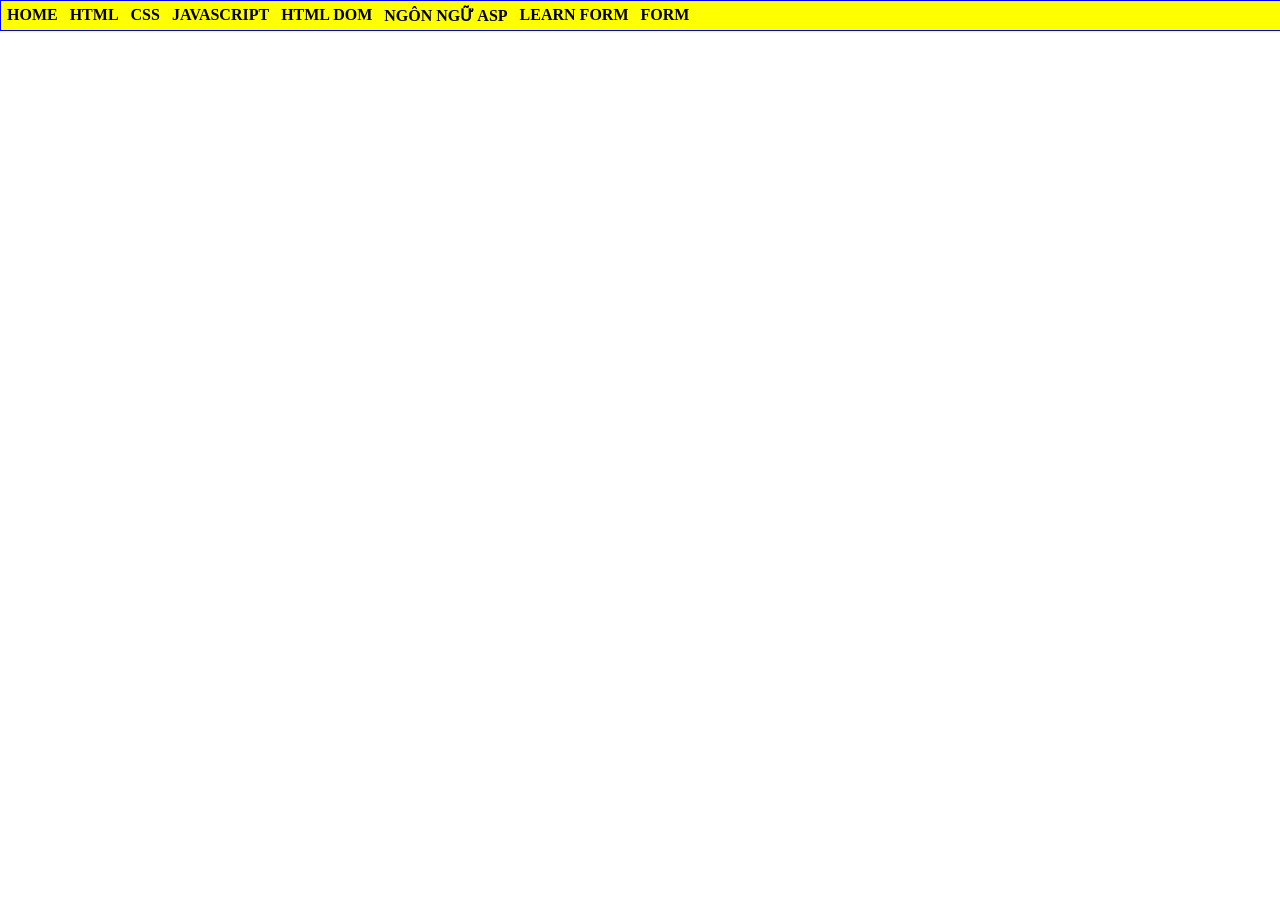
<file: index.html>
<html>
    <head>
        <title>Lê Thị Ngọc Hân - K244161781</title>
        <style>
            @import url(css/main.css);
        </style>
    </head>
    <body>
        <div id="container">  
        <ul>
        <li> <a href="cv_xin_viec/myCV.html">HOME</a></li>
        <li> <a href="#">HTML</a></li>
        <li> <a href="#">CSS</a>
            <ul>
            <li> <a href="Ex42/Bai42.html">Bài tập 42</a></li>
            <li> <a href="#">GIAO DIỆN VỚI CSS</a></li>
            <li> <a href="#">CSS NÂNG CAO</a></li>
            </ul>
        </li>
        <li> <a href="#">JAVASCRIPT</a>
        <ul>
            <li> <a href="#">LESSON 01</a></li>
            <li> <a href="#">LESSON 02</a></li>
            <li> <a href="#">LESSON 03</a></li>
        </ul>
        </li>
        <li> <a href="#">HTML DOM</a></li>
        <li> <a href="#">NGÔN NGỮ ASP</a></li>
        <li> <a href="#">LEARN FORM</a>
        <ul>
            <li> <a href="LearnForm/ClientGet.html">CLIENT GET</a></li>
            <li> <a href="LearnForm/ServerGet.html">SERVER GET</a></li>
        </ul>
        <li> <a href="#">FORM</a>
        <ul>
            <li> <a href="Ex48/Register.html">Bài 48</a></li>
            <li> <a href="Ex49/OnlineClassifield.html">Bài 49</a></li>
            <li> <a href="Ex50/TravelExpenseReport.html">Bài 50</a></li>
        </ul>
        </ul>

        </div>
    </body>
</html>
</file>
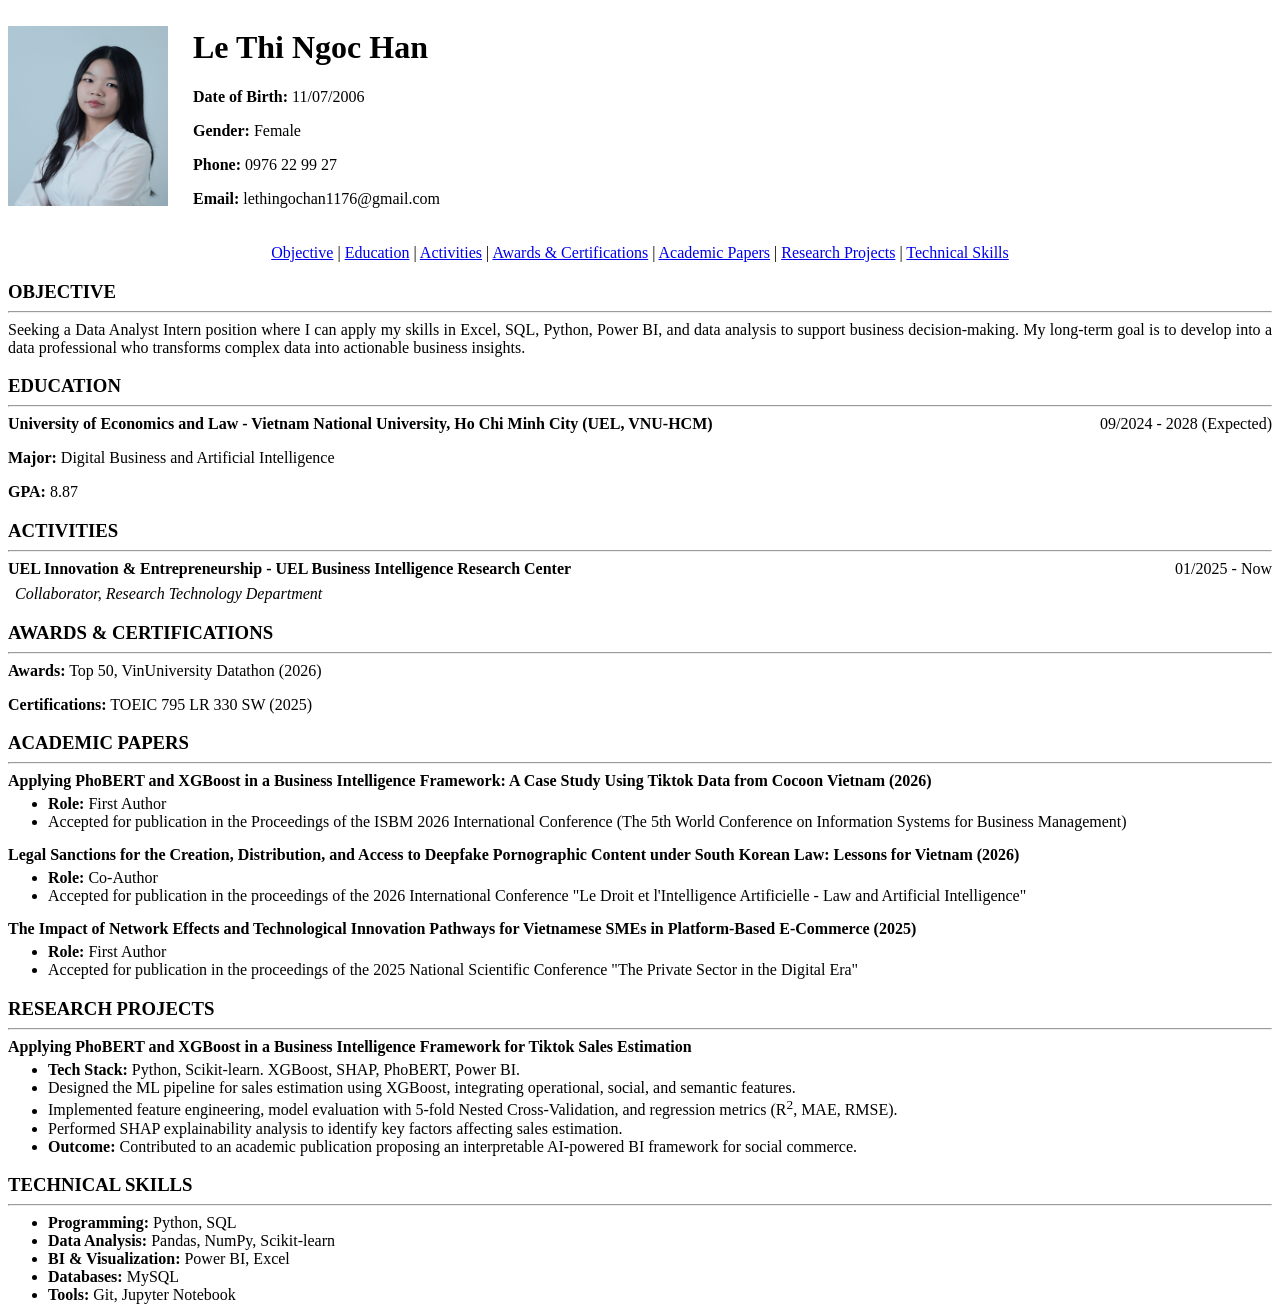
<file: cv_xin_viec/myCV.html>
<html>
    <head>
        <title>CV_Le Thi Ngoc Han</title>
    </head>
    <body>
        <div style="display: flex; align-items: center; gap: 25px; margin-bottom: 20px;">
            <img src="images/LeThiNgocHan.jpg" height="180" width="160"/>
            <div>
                <h1>Le Thi Ngoc Han</h1>
                <p><b>Date of Birth:</b> 11/07/2006</p>
                <p><b>Gender:</b> Female</p>
                <p><b>Phone:</b> 0976 22 99 27</p>
                <p><b>Email:</b> lethingochan1176@gmail.com</p>
            </div>
        </div>
        <p style="text-align: center;">
            <a href="#objective">Objective</a> | 
            <a href="#education">Education</a> | 
            <a href="#activities">Activities</a> |
            <a href="#awards_certifications">Awards & Certifications</a> |
            <a href="#papers">Academic Papers</a> |
            <a href="#projects">Research Projects</a> | 
            <a href="#skills">Technical Skills</a>
        </p>
        
        <h3 id="objective" style="margin-bottom: 0;">OBJECTIVE</h3>
        <hr/>
        <p style="text-align: justify; margin: 0;">Seeking a Data Analyst Intern position where I can apply my skills in Excel, SQL, Python, Power BI, and data analysis to support business decision-making. My long-term goal is to develop into a data professional who transforms complex data into actionable business insights.</p>
        
        <h3 id="education" style="margin-bottom: 0;">EDUCATION</h3>
        <hr/>
        <div style="display: flex; justify-content: space-between; align-items: baseline;">
            <p style="margin: 0;"><b>University of Economics and Law - Vietnam National University, Ho Chi Minh City (UEL, VNU-HCM)</b></p>
            <span>09/2024 - 2028 (Expected)</span>
        </div>
        <p><b>Major:</b> Digital Business and Artificial Intelligence</p>
        <p><b>GPA:</b> 8.87</p>
        </ul>

        <h3 id="activities" style="margin-bottom: 0;">ACTIVITIES</h3>
        <hr/>
        <div style="display: flex; justify-content: space-between; align-items: baseline;">
            <p style="margin: 0;"><b>UEL Innovation & Entrepreneurship - UEL Business Intelligence Research Center</b></p>
            <span>01/2025 - Now</span>
        </div>
        <p style="margin: 7;"><i>Collaborator, Research Technology Department</i></p>

        <h3 id="awards_certifications" style="margin-bottom: 0;">AWARDS & CERTIFICATIONS</h3>
        <hr/>
        <p style="margin: 0;"><b>Awards:</b> Top 50, VinUniversity Datathon (2026)</p>
        <p><b>Certifications:</b> TOEIC 795 LR 330 SW (2025)</p>

        <h3 id="papers" style="margin-bottom: 0;">ACADEMIC PAPERS</h3>
        <hr/>
        <p style="margin: 0; text-align: justify;"><b>Applying PhoBERT and XGBoost in a Business Intelligence Framework: A Case Study Using Tiktok Data from Cocoon Vietnam (2026)</b></p>
        <ul style="margin-top: 5px; margin-bottom: 15px; text-align: justify;">
            <li><b>Role:</b> First Author</li>
            <li>Accepted for publication in the Proceedings of the ISBM 2026 International Conference (The 5th World Conference on Information Systems for Business Management)</li>
        </ul>
        <p style="margin: 0; text-align: justify;"><b>Legal Sanctions for the Creation, Distribution, and Access to Deepfake Pornographic Content under South Korean Law: Lessons for Vietnam (2026)</b></p>
        <ul style="margin-top: 5px; margin-bottom: 15px; text-align: justify;">
            <li><b>Role:</b> Co-Author</li>
            <li>Accepted for publication in the proceedings of the 2026 International Conference "Le Droit et l'Intelligence Artificielle - Law and Artificial Intelligence"</li>
        </ul>
        <p style="margin: 0; text-align: justify;"><b>The Impact of Network Effects and Technological Innovation Pathways for Vietnamese SMEs in Platform-Based E-Commerce (2025)</b></p>
        <ul style="margin-top: 5px; margin-bottom: 15px; text-align: justify;">
            <li><b>Role:</b> First Author</li>
            <li>Accepted for publication in the proceedings of the 2025 National Scientific Conference "The Private Sector in the Digital Era"</li>
        </ul>

        <h3 id="projects" style="margin-bottom: 0;">RESEARCH PROJECTS</h3>
        <hr/>
        <p style="margin: 0;"><b>Applying PhoBERT and XGBoost in a Business Intelligence Framework for Tiktok Sales Estimation</b></p>
        <ul style="margin-top: 5px; text-align: justify;">
            <li><b>Tech Stack:</b> Python, Scikit-learn. XGBoost, SHAP, PhoBERT, Power BI.</li>
            <li>Designed the ML pipeline for sales estimation using XGBoost, integrating operational, social, and semantic features.</li>
            <li>Implemented feature engineering, model evaluation with 5-fold Nested Cross-Validation, and regression metrics (R<sup>2</sup>, MAE, RMSE).</li>
            <li>Performed SHAP explainability analysis to identify key factors affecting sales estimation.</li>
            <li><b>Outcome:</b> Contributed to an academic publication proposing an interpretable AI-powered BI framework for social commerce.</li>
        </ul>

        <h3 id="skills" style="margin-bottom: 0;">TECHNICAL SKILLS</h3>
        <hr/>
        <ul style="margin: 0; text-align: justify;">
            <li><b>Programming:</b> Python, SQL</li>
            <li><b>Data Analysis:</b> Pandas, NumPy, Scikit-learn</li>
            <li><b>BI & Visualization:</b> Power BI, Excel</li>
            <li><b>Databases:</b> MySQL</li>
            <li><b>Tools:</b> Git, Jupyter Notebook</li>
        </ul>
    </body>
</html>
</file>
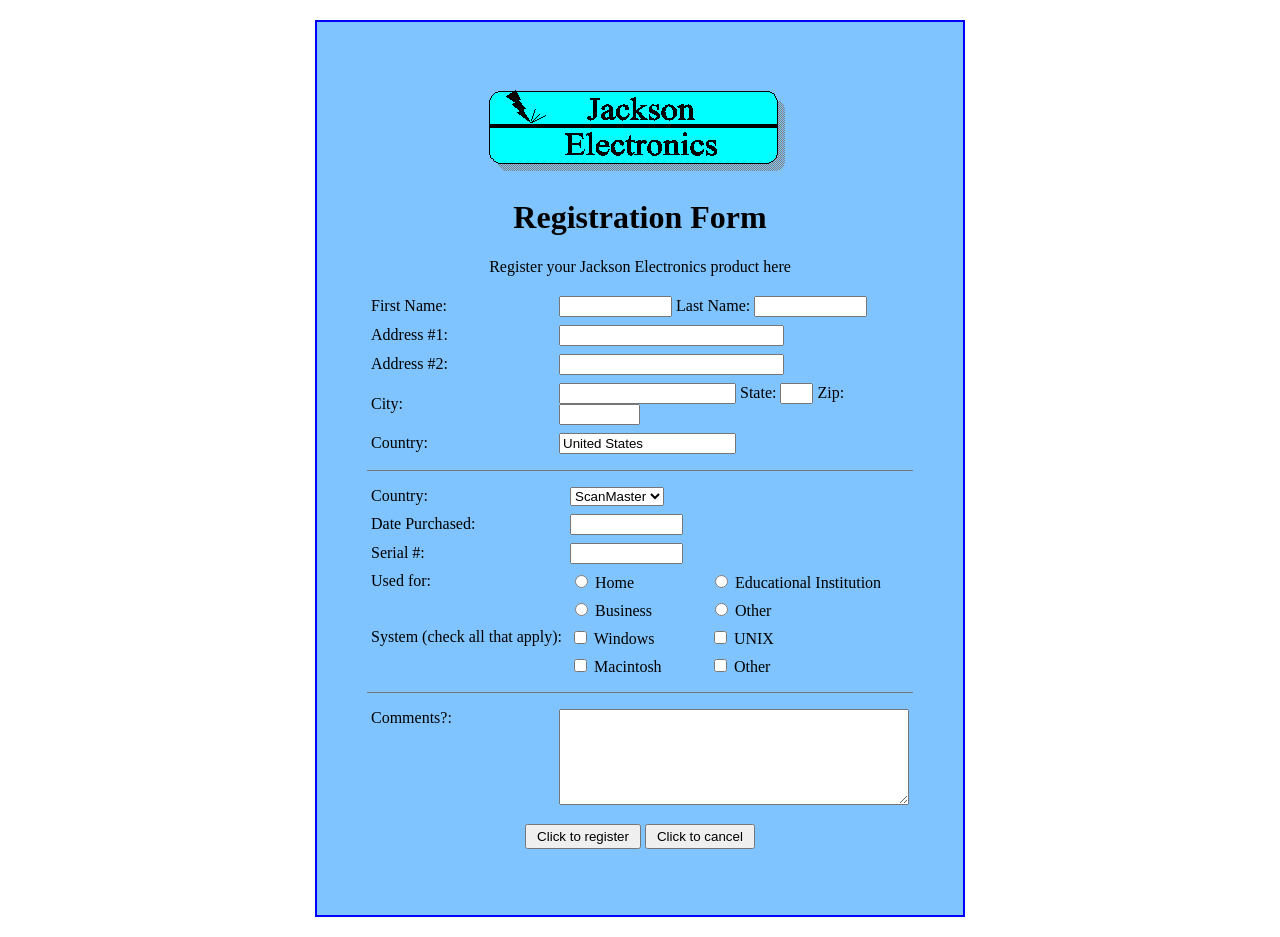
<file: Ex48/Register.html>
<html>
    <head>
        <title>Register</title>
        <style>
        body {
            margin: 20px;
            justify-content: center;
        }
        .container {
            width: 650px;
            margin: 0 auto;
            border: 2px solid #0000ff;
            background-color: #80c4ff;
            padding: 50px;
            box-sizing: border-box;
        }
        .title {
            text-align: center;
            font-size: 24px;
            font-weight: bold;
            margin-bottom: 5px;
        }
        .subtitle {
            text-align: center;
            font-size: 14px;
            margin-top: 0;
            margin-bottom: 15px;
        }
        table {
            width: 100%;
            border-collapse: collapse;
        }
        td {
            padding: 4px;
            vertical-align: middle;
        }
        .label-col {
            white-space: nowrap;
            width: 180px;
        }
        hr {
            border: none;
            border-top: 1px solid #777;
            margin: 12px 0;
        }
        textarea {
            width: 100%;
            box-sizing: border-box;
        }
        .button-group {
            text-align: center;
            margin-top: 15px;
        }
        .button-group input {
            padding: 3px 10px;
            cursor: pointer;
        }
        </style>
    </head>
    <body>
        <div class="container">
            <p align="center">
                <img src="images/Jackson.gif" alt="Jackson Electronics">
            </p>
            <h1 style="text-align: center;">Registration Form</h1>
            <p style="text-align: center;">Register your Jackson Electronics product here</p>
            <form name="registerForm">
                <table>
                    <tr>
                        <td class="label-col"><label for="firstname">First Name:</label></td>
                        <td colspan="2">
                            <input type="text" id="firstname" name="firstname" size="12">
                            <label for="lastname">Last Name:</label>
                            <input type="text" id="lastname" name="lastname" size="12">
                        </td>
                    </tr>
                    <tr>
                        <td class="label-col"><label for="address1">Address #1:</label></td>
                        <td colspan="2"><input type="text" id="address1" name="address1" size="26"></td>
                    </tr>
                    <tr>
                        <td class="label-col"><label for="address2">Address #2:</label></td>
                        <td colspan="2"><input type="text" id="address2" name="address2" size="26"></td>
                    </tr>
                    <tr>
                        <td class="label-col"><label for="city">City:</label></td>
                        <td colspan="2">
                            <input type="text" id="city" name="city">
                            <label for="state">State:</label> 
                            <input type="text" id="state" name="state" size="2">
                            <label for="zip">Zip:</label> 
                            <input type="text" id="zip" name="zip" size="8">
                    </tr>
                    <tr>
                        <td class="label-col"><label for="country">Country:</label></td>
                        <td><input type="text" id="country" name="country" value="United States"></td>
                    </tr>
                </table>

                <hr/>

                <table>
                    <tr>
                        <td class="label-col"><label for="product">Country:</label></td>
                        <td>
                            <select id="product" name="product">
                                <option value="ScanMaster">ScanMaster</option>
                                <option value="PrinterPro">PrinterPro</option>
                                <option value="SmartTV">SmartTV</option>
                            </select>
                        </td>
                    </tr>
                    <tr>
                        <td class="label-col"><label for="date_purchased">Date Purchased:</label></td>
                        <td><input type="text" id="date_purchased" name="date_purchased" size="12"></td>
                    </tr>
                    <tr>
                        <td class="label-col"><label for="serial">Serial #:</label></td>
                        <td><input type="text" id="serial" name="serial" size="12"></td>
                    </tr>
                    <tr>
                        <td class="label-col" style="vertical-align: top;">Used for:</td>
                        <td>
                            <input type="radio" name="used_for" value="Home" id="home">
                            <label for="home">Home</label>
                        </td>
                        <td>
                            <input type="radio" name="used_for" value="Educational Institution" id="edu">
                            <label for="edu">Educational Institution</label>
                        </td>
                    </tr>
                    <tr>
                        <td></td>
                        <td>
                            <input type="radio" name="used_for" value="Business" id="business">
                            <label for="business">Business</label>
                        </td>
                        <td>
                            <input type="radio" name="used_for" value="Other" id="other_used">
                            <label for="other_used">Other</label>
                        </td>                 
                    </tr>
                    <tr>
                        <td class="label-col" style="vertical-align: top;">System (check all that apply):</td>
                        <td>
                            <input type="checkbox" name="system" value="Windows" id="windows">
                            <label for="windows">Windows</label>
                        </td>
                        <td>
                            <input type="checkbox" name="system" value="UNIX" id="unix">
                            <label for="unix">UNIX</label>
                        </td>
                    </tr>
                    <tr>
                        <td></td>
                        <td>
                            <input type="checkbox" name="system" value="Macintosh" id="macintosh">
                            <label for="macintosh">Macintosh</label>
                        </td>
                        <td>
                            <input type="checkbox" name="system" value="Other" id="other_sys">
                            <label for="other_sys">Other</label>
                        </td>                
                    </tr>

                </table>

                <hr/>

                <table>
                    <tr>
                        <td class="label-col" style="vertical-align: top;"><label for="comments">Comments?:</label></td>
                        <td>
                            <textarea id="comments" name="comments" rows="6" cols="45"></textarea>
                        </td>
                    </tr>
                </table>
                <div class="button-group">
                    <input type="submit" value="Click to register">
                    <input type="reset" value="Click to cancel">
                </div>
            </form>
        </div>
    </body>
</html>
</file>
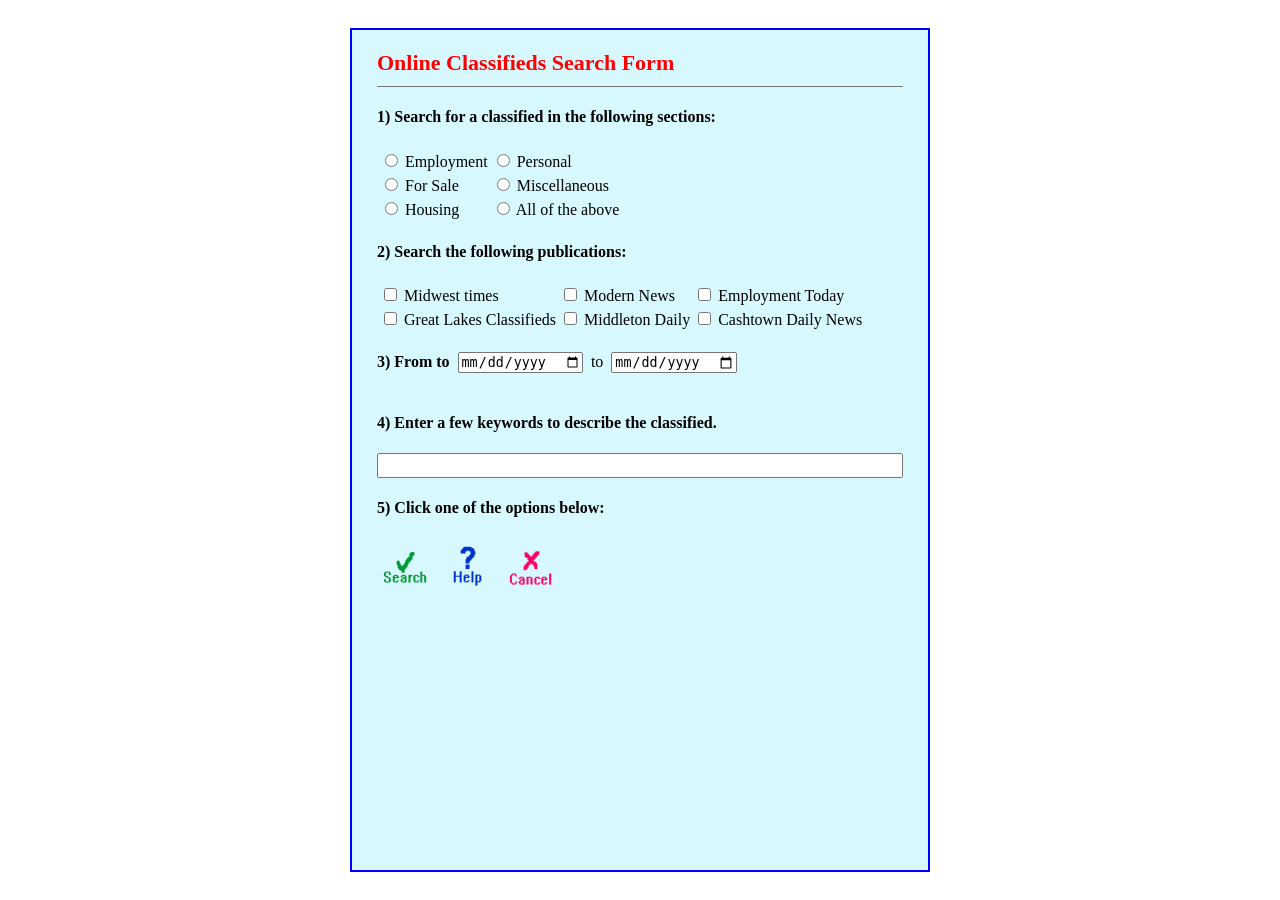
<file: Ex49/OnlineClassifield.html>
<html>
    <head>
        <title>Online Classified</title>
        <style>
            body {
                display: flex;
                justify-content: center;
                padding: 20px;
            }
            .form-container {
                background-color: #d8f8ff;
                border: 2px solid #0000ff;
                width: 580px;
                padding: 20px 25px;
                box-sizing: border-box;
            }
            h2.form-title {
                color: red;
                font-size: 22px;
                margin-top: 0;
                margin-bottom: 10px;
                font-weight: bold;
            }
            hr {
                border: none;
                border-top: 1px solid #777;
                margin-bottom: 15px;
            }
            .radio-group, .checkbox-group {
                margin-left: 20px;
                margin-bottom: 15px;
            }
            .radio-table, .checkbox-table {
                border-collapse: collapse;
            }

            .radio-table td, .checkbox-table td {
                padding: 3px 20px 3px 0;
                font-size: 14px;
            }
            .date-input {
                width: 120px;
                padding: 2px 4px;
            }
            .keywords-input {
                width: 100%;
                padding: 3px;
                box-sizing: border-box;
            }
            .button-section {
                margin-top: 15px;
                display: flex;
                gap: 40px;
                margin-left: 20px;
            }
            .btn-item {
                text-align: center;
                cursor: pointer;
                background: none;
                border: none;
                padding: 0;
            }
            .btn-item img {
                width: 58px;
                height: 50px;
                display: block;
                margin: 0 auto 3px auto;
            }
            .btn-item span {
                font-weight: bold;
                font-size: 14px;
                display: block;
            }
        </style>
    </head>
    <body>
        <div class="form-container">
            <h2 class="form-title">Online Classifieds Search Form</h2>
            <hr>

            <form name="searchForm">
                <h4>1) Search for a classified in the following sections:</h4>
                <table>
                    <tr>
                        <td>
                            <input type="radio" id="employment" name="section" value="Employment">
                            <label for="employment">Employment</label>
                        </td>
                        <td>
                            <input type="radio" id="personal" name="section" value="Personal">
                            <label for="personal">Personal</label>
                        </td>
                    </tr>
                    <tr>
                        <td>
                            <input type="radio" id="forsale" name="section" value="For Sale">
                            <label for="forsale">For Sale</label>
                        </td>
                        <td>
                            <input type="radio" id="miscellaneous" name="section" value="Miscellaneous">
                            <label for="miscellaneous">Miscellaneous</label>
                        </td>
                    </tr>
                    <tr>
                        <td>
                            <input type="radio" id="housing" name="section" value="Housing">
                            <label for="housing">Housing</label>
                        </td>
                        <td>
                            <input type="radio" id="all" name="section" value="All of the above">
                            <label for="all">All of the above</label>
                        </td>
                    </tr>
                </table>
                <h4>2) Search the following publications:</h4>
                <table>
                    <tr>
                        <td>
                            <input type="checkbox" id="midwest" name="publication" value="Midwest times">
                            <label for="midwest">Midwest times</label>
                        </td>
                        <td>
                            <input type="checkbox" id="modern" name="publication" value="Modern News">
                            <label for="modern">Modern News</label>
                        </td>
                        <td>
                            <input type="checkbox" id="emptoday" name="publication" value="Employment Today">
                            <label for="emptoday">Employment Today</label>
                        </td>
                    </tr>
                    <tr>
                        <td>
                            <input type="checkbox" id="greatlakes" name="publication" value="Great Lakes Classifieds">
                            <label for="greatlakes">Great Lakes Classifieds</label>
                        </td>
                        <td>
                            <input type="checkbox" id="middleton" name="publication" value="Middleton Daily">
                            <label for="middleton">Middleton Daily</label>
                        </td>
                        <td>
                            <input type="checkbox" id="cashtown" name="publication" value="Cashtown Daily News">
                            <label for="cashtown">Cashtown Daily News</label>
                        </td>
                    </tr>
                </table>
                <div style="display: flex; align-items: center; gap: 8px;">
                    <h4>3) From to</h4>
                    <input type="date" name="from_date" value="mm/dd/yy">
                    to <input type="date" name="to_date" value="mm/dd/yy">
                </div>
                <h4>4) Enter a few keywords to describe the classified.</h4>
                <input type="text" name="keywords" class="keywords-input">
                <h4>5) Click one of the options below:</h4>
                <div>
                    <button type="submit" class="btn-item btn-search">
                        <img src="images/Search.gif" alt="Search">
                    </button>
                    <button type="button" class="btn-item btn-help" onclick="window.open('https://helpdesk.ems.com.vn/?lang=vi', '_blank');">
                        <img src="images/Help.gif" alt="Help">
                    </button>
                    <button type="reset" class="btn-item btn-cancel">
                        <img src="images/Cancel.gif" alt="Cancel">
                    </button>
                </div>
            </form>
        </div>
    </body>
</html>
</file>
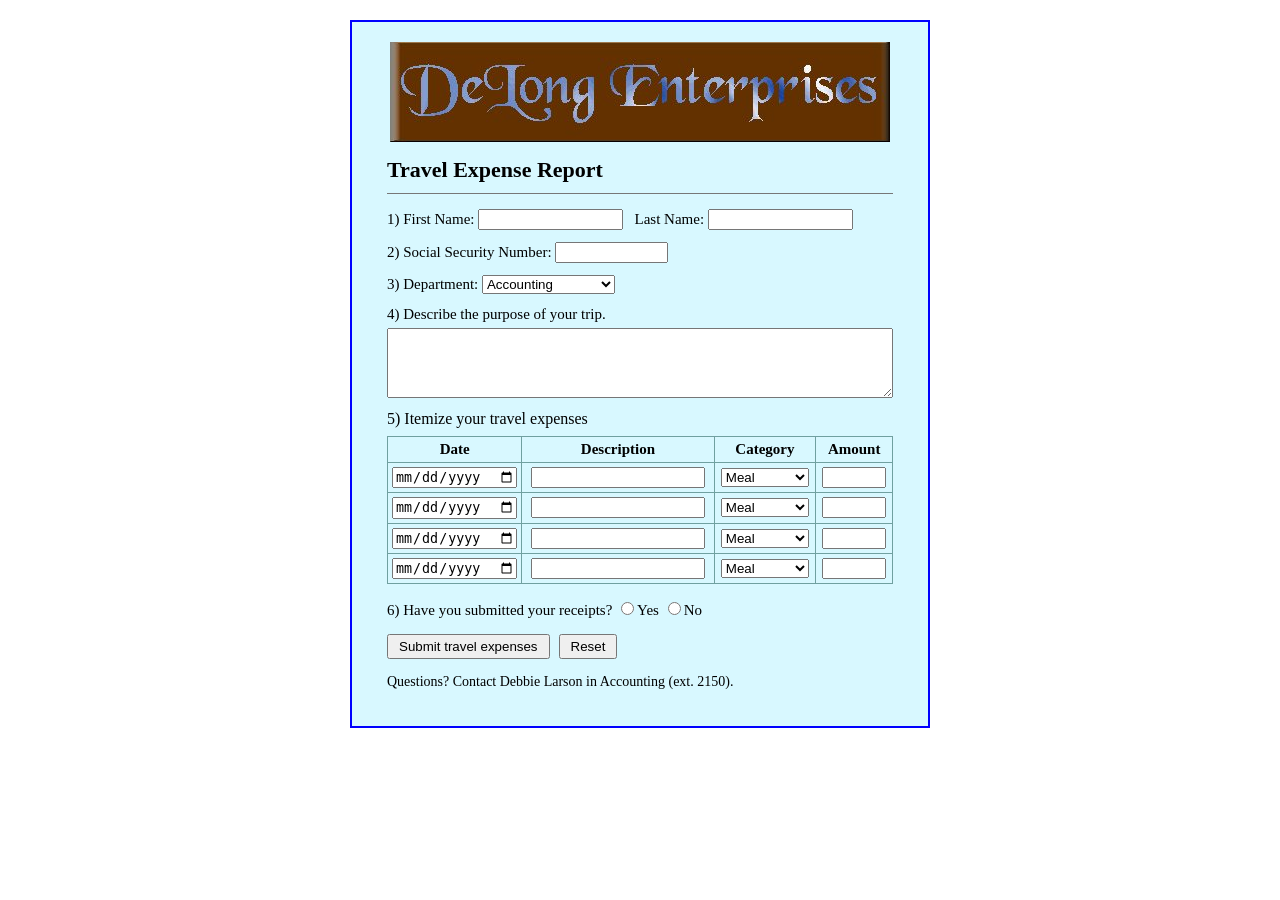
<file: Ex50/TravelExpenseReport.html>
<html>
    <head>
        <title>Travel Expense Report</title>
        <style>
            body {
                margin: 20px;
                justify-content: center;
            }
            .form-container {
                width: 580px;
                margin: 0 auto;
                background-color: #d8f8ff;
                border: 2px solid #0000ff;
                padding: 20px 35px;
                box-sizing: border-box;
                height: auto;
                display: flow-root;
            }
            .header-logo {
            text-align: center;
            margin-bottom: 15px;
            }
            .header-logo img {
                max-width: 100%;
                height: auto;
            }
            h2.title {
                font-size: 22px;
                font-weight: bold;
                margin-top: 0;
                margin-bottom: 10px;
                color: #000000;
            }
            hr {
                border: none;
                border-top: 1px solid #777;
                margin-bottom: 15px;
            }
            .field-group {
                margin-bottom: 12px;
                font-size: 15px;
            }
            textarea {
                width: 100%;
                height: 70px;
                box-sizing: border-box;
                margin-top: 5px;
                font-family: Arial, sans-serif;
            }
            .expense-table {
                width: 100%;
                border-collapse: collapse;
                margin-top: 8px;
                margin-bottom: 15px;
                background-color: #d8f8ff;
            }
            .expense-table th, .expense-table td {
                border: 1px solid #70a0a0;
                padding: 4px;
                text-align: center;
            }
            .expense-table th {
                font-weight: bold;
                font-size: 15px;
            }
            .expense-table input[type="text"], 
            .expense-table select {
                width: 95%;
                box-sizing: border-box;
            }
            .button-group {
                margin-top: 15px;
                margin-bottom: 15px;
            }
            .button-group input {
                padding: 3px 10px;
                cursor: pointer;
                margin-right: 5px;
            }
            .footer-text {
                font-size: 14px;
                margin-top: 15px;
            }
        </style>
    </head>
    <body>
        <div class="form-container">
            <div class="header-logo">
                <img src="images/DeLong.jpg" alt="DeLong Enterprises"/>
            </div>
            <h2 class="title">Travel Expense Report</h2>
            <hr/>

            <form name="expenseForm">
                <div class="field-group">
                    1) First Name: <input type="text" name="firstname" size="16">
                    &nbsp;&nbsp;Last Name: <input type="text" name="lastname" size="16"> 
                </div>
                <div class="field-group">
                    2) Social Security Number: <input type="text" name="ssn" size="12">
                </div>
                <div class="field-group">
                    3) Department:
                    <select name="department">
                        <option value="Accounting" selected>Accounting</option>
                        <option value="Marketing">Marketing</option>
                        <option value="Sales">Sales</option>
                        <option value="HR">Human Resources</option>
                    </select>
                </div>
                <div class="field-group">
                    4) Describe the purpose of your trip.
                    <textarea name="purpose"></textarea>
                </div>
                <div>
                    5) Itemize your travel expenses
                    <table class="expense-table">
                        <thead>
                            <tr>
                                <th style="width: 18%;">Date</th>
                                <th style="width: 44%;">Description</th>
                                <th style="width: 22%;">Category</th>
                                <th style="width: 16%;">Amount</th>
                            </tr>
                        </thead>
                        <tbody>
                            <tr>
                                <td><input type="date" name="date1" value="mm/dd/yy"></td>
                                <td><input type="text" name="desc1"></td>
                                <td>
                                    <select name="cat1">
                                        <option value="Meal" selected>Meal</option>
                                        <option value="Hotel">Hotel</option>
                                        <option value="Transport">Transport</option>
                                        <option value="Other">Other</option>
                                    </select>
                                </td>
                                <td><input type="text" name="amount1"></td>
                            </tr>
                            <tr>
                                <td><input type="date" name="date2" value="mm/dd/yy"></td>
                                <td><input type="text" name="desc2"></td>
                                <td>
                                    <select name="cat2">
                                        <option value="Meal" selected>Meal</option>
                                        <option value="Hotel">Hotel</option>
                                        <option value="Transport">Transport</option>
                                        <option value="Other">Other</option>
                                    </select>
                                </td>
                                <td><input type="text" name="amount2"></td>
                            </tr>
                            <tr>
                                <td><input type="date" name="date3" value="mm/dd/yy"></td>
                                <td><input type="text" name="desc3"></td>
                                <td>
                                    <select name="cat3">
                                        <option value="Meal" selected>Meal</option>
                                        <option value="Hotel">Hotel</option>
                                        <option value="Transport">Transport</option>
                                        <option value="Other">Other</option>
                                    </select>
                                </td>
                                <td><input type="text" name="amount3"></td>
                            </tr>
                            <tr>
                                <td><input type="date" name="date4" value="mm/dd/yy"></td>
                                <td><input type="text" name="desc4"></td>
                                <td>
                                    <select name="cat4">
                                        <option value="Meal" selected>Meal</option>
                                        <option value="Hotel">Hotel</option>
                                        <option value="Transport">Transport</option>
                                        <option value="Other">Other</option>
                                    </select>
                                </td>
                                <td><input type="text" name="amount4"></td>
                            </tr>
                        </tbody>
                    </table>
                </div>
                <div class="field-group">
                    6) Have you submitted your receipts?
                    <input type="radio" id="yes" name="receipts" value="Yes"><label for="yes">Yes</label>
                    <input type="radio" id="no" name="receipts" value="No"><label for="no">No</label>
                </div>
                <div class="button-group">
                    <input type="submit" value="Submit travel expenses" onclick="alert('Thông báo submit');">
                    <input type="reset" value="Reset">
                </div>
                <div class="footer-text">
                    Questions? Contact Debbie Larson in Accounting (ext. 2150).
                </div>
            </form>
        </div>
    </body>
</html>
</file>
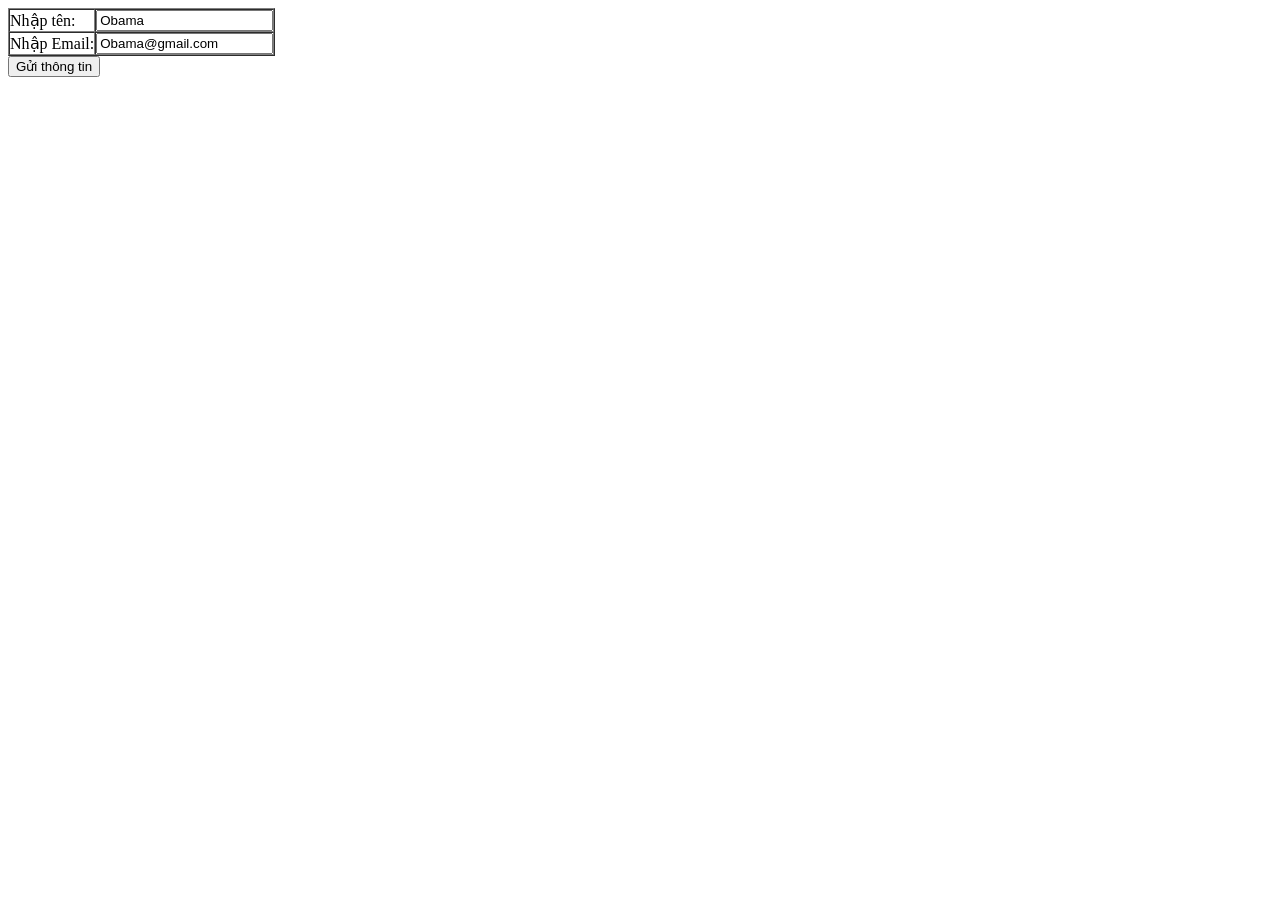
<file: LearnForm/ClientGet.html>
<html>
    <head>
        <title>Tiêu đề trang</title>
    </head>
    <body>
        <form action="ServerGet.html" method="get">
            <table border="1" cellpadding="0" cellspacing="0">
                <tr>
                    <td>Nhập tên:</td>
                    <td><input type="text" value="Obama" name="txtten"  /></td>
                </tr>
                <tr>
                    <td>Nhập Email:</td>
                    <td><input type="email" value="Obama@gmail.com" name="txtemail" /></td>
                </tr>
            </table>
            <input type="submit" value="Gửi thông tin"/>
        </form>
    </body>
</html>
</file>
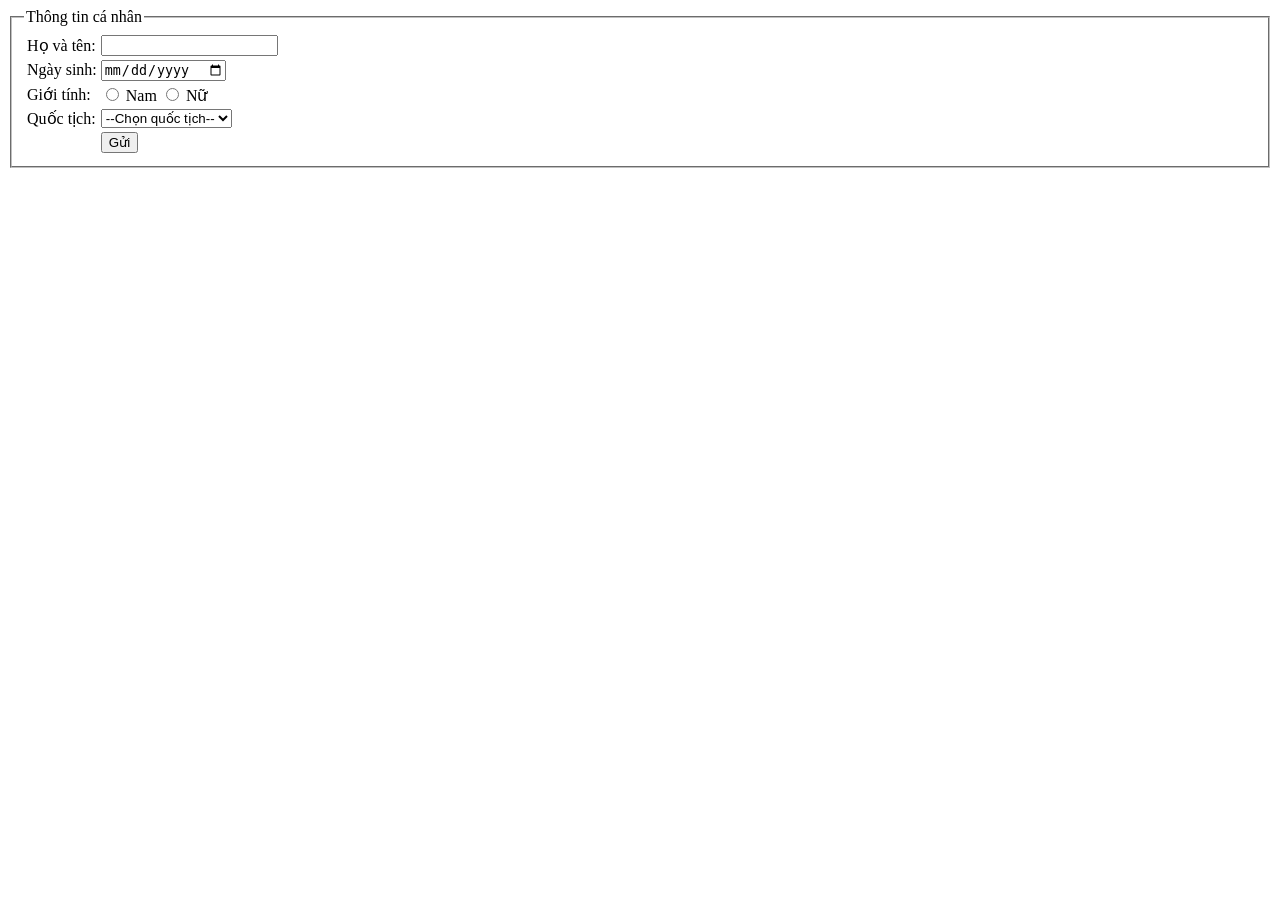
<file: LearnForm/contact.html>
<html>
    <head>
        <title>Tiêu đề trang</title>
    </head>
    <body>
        <form name="my_form">
            <fieldset>
                <legend>Thông tin cá nhân</legend>
                <table>
                    <tr>
                        <td>
                            <label for="fullname">Họ và tên:</label>
                        </td>
                        <td><input type="text" id="fullname"></td>    
                    </tr>
                    <tr>
                        <td>
                            <label for="dob">Ngày sinh:</label>
                        </td>
                        <td><input type="date" id="dob"></td>
                    </tr>
                    <tr>
                        <td>Giới tính:</td>
                        <td>
                            <input type="radio" name="gender" value="Nam" id="male">
                            <label for="male">Nam</label>
                            <input type="radio" name="gender" value="Nữ" id="female">
                            <label for="female">Nữ</label>
                        </td>
                    </tr>
                    <tr>
                        <td>Quốc tịch:</td>
                        <td>
                            <select name="nationality" id="nationality">
                                <option value="">--Chọn quốc tịch--</option>
                                <option value="vn">Việt Nam</option>
                                <option value="us">Mỹ</option>
                                <option value="jp">Nhật Bản</option>
                            </select>
                        </td>
                    </tr>
                    <tr>
                        <td>&nbsp;</td>
                        <td><input type="submit" value="Gửi"></td>
                    </tr>
                </table>
            </fieldset>
        </form>
    </body>
</html>
</file>
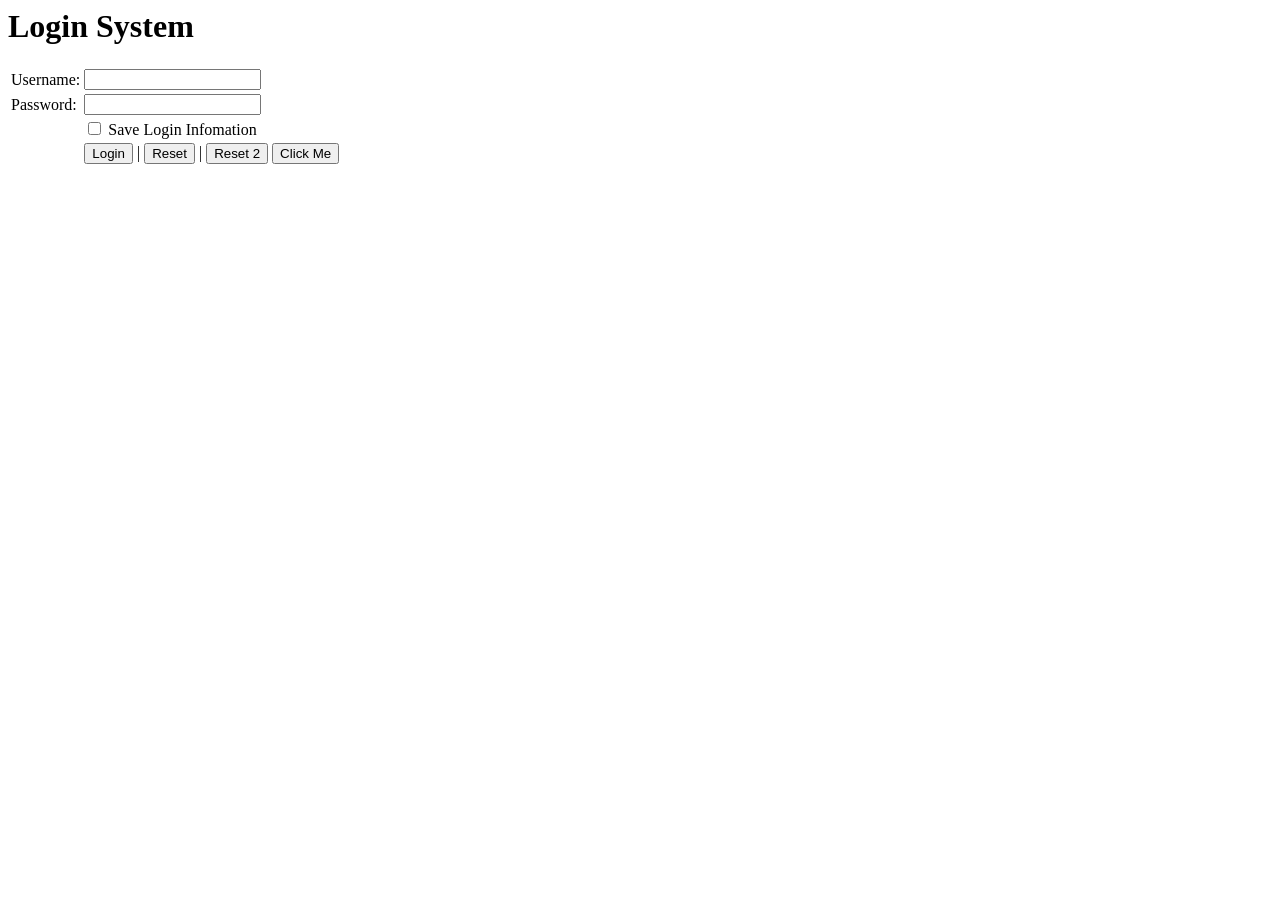
<file: LearnForm/login.html>
<html>
    <head>
        <title>Login System</title>
    </head>
    <body>
        <form
            action="https://tranduythanh.com/process.html"
            method="get"
        >
            <h1>Login System</h1>
            <table>
                <tr>
                    <td>
                        <label for="username">Username:</label>
                    </td>
                    <td>
                        <input type="text" id="username">
                    </td>
                </tr>
                <tr>
                    <td>
                        <label for="password">Password:</label>
                    </td>
                    <td>
                        <input type="password" id="password">
                    </td>
                </tr>
                <tr>
                    <td>&nbsp;</td>
                    <td>
                        <input type="checkbox" id="saveinfo">
                        <label for="saveinfo">Save Login Infomation</label>
                    </td>
                </tr>
                <tr>
                    <td>&nbsp;</td>
                    <td>
                        <input type="submit" value="Login">
                        |
                        <input type="reset" value="Reset">
                        |
                        <button type="reset">Reset 2</button>
                        <button type="button" onclick="this.style.color='red'">Click Me</button>
                    </td>

                </tr>
            </table>
        </form>
        
    </body>
</html>
</file>
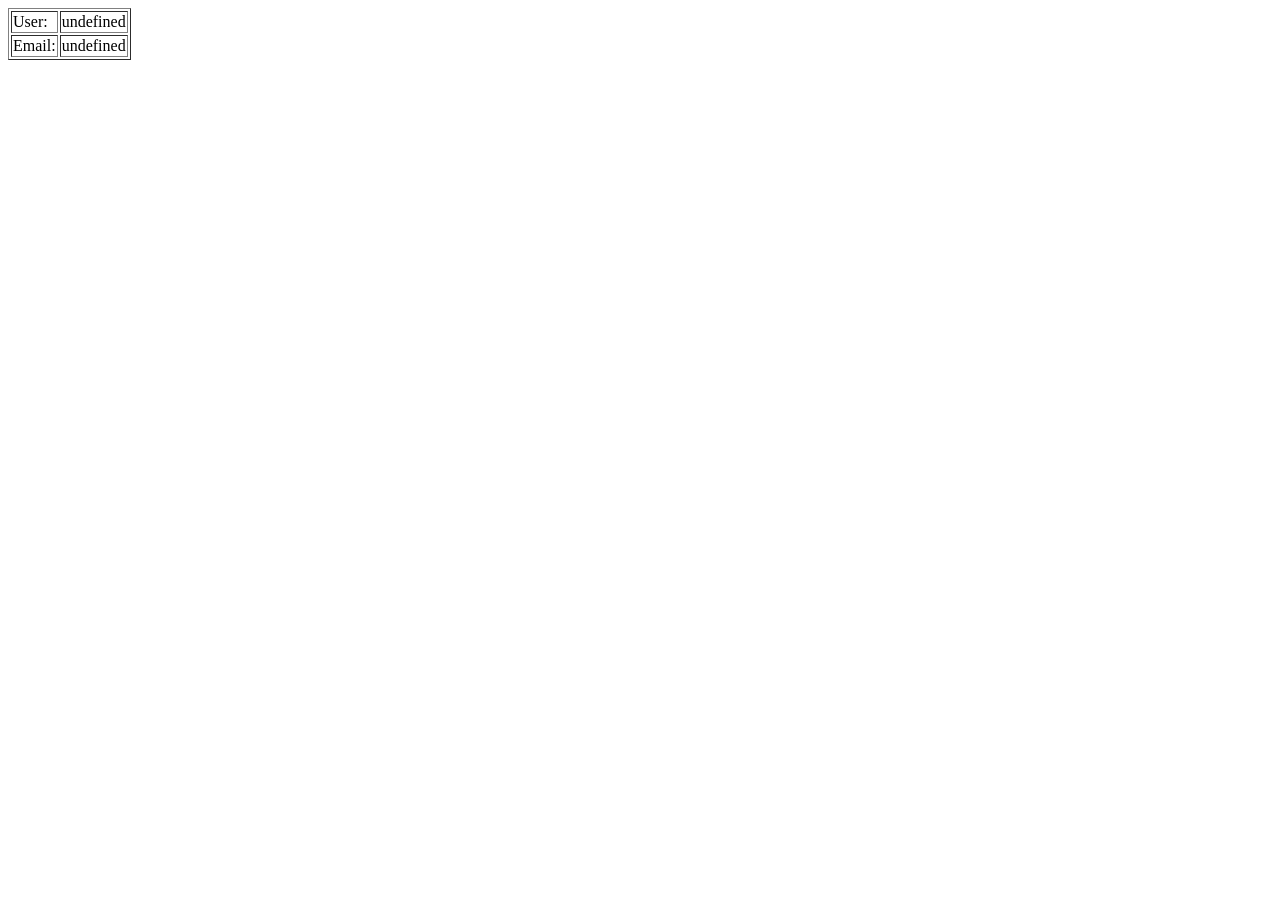
<file: LearnForm/ServerGet.html>
<html>
    <head>
        <meta charset="utf-8" />
        <title></title>
        <script>
            function getUrlVars() {
                var vars = {};
                var parts = window.location.href.replace(/[?&]+([^=&]+)=([^&]*)/gi,
                    function (m, key, value) {
                        vars[key] = value;
                    });
                return vars;
            }
            var ten = unescape(getUrlVars()["txtten"]);
            var email = unescape(getUrlVars()["txtemail"]);
        </script>
    </head>
    <body>
        <form>
            <table border="1">
                <tr>
                    <td>User:</td>
                    <td id="iduser"></td>
                </tr>
                <tr>
                    <td>Email:</td>
                    <td id="idemail"></td>
                </tr>
            </table>
        </form>
        <script>
            document.getElementById("iduser").innerHTML = ten
            document.getElementById("idemail").innerHTML = email
        </script>
    </body>
</html>
</file>
